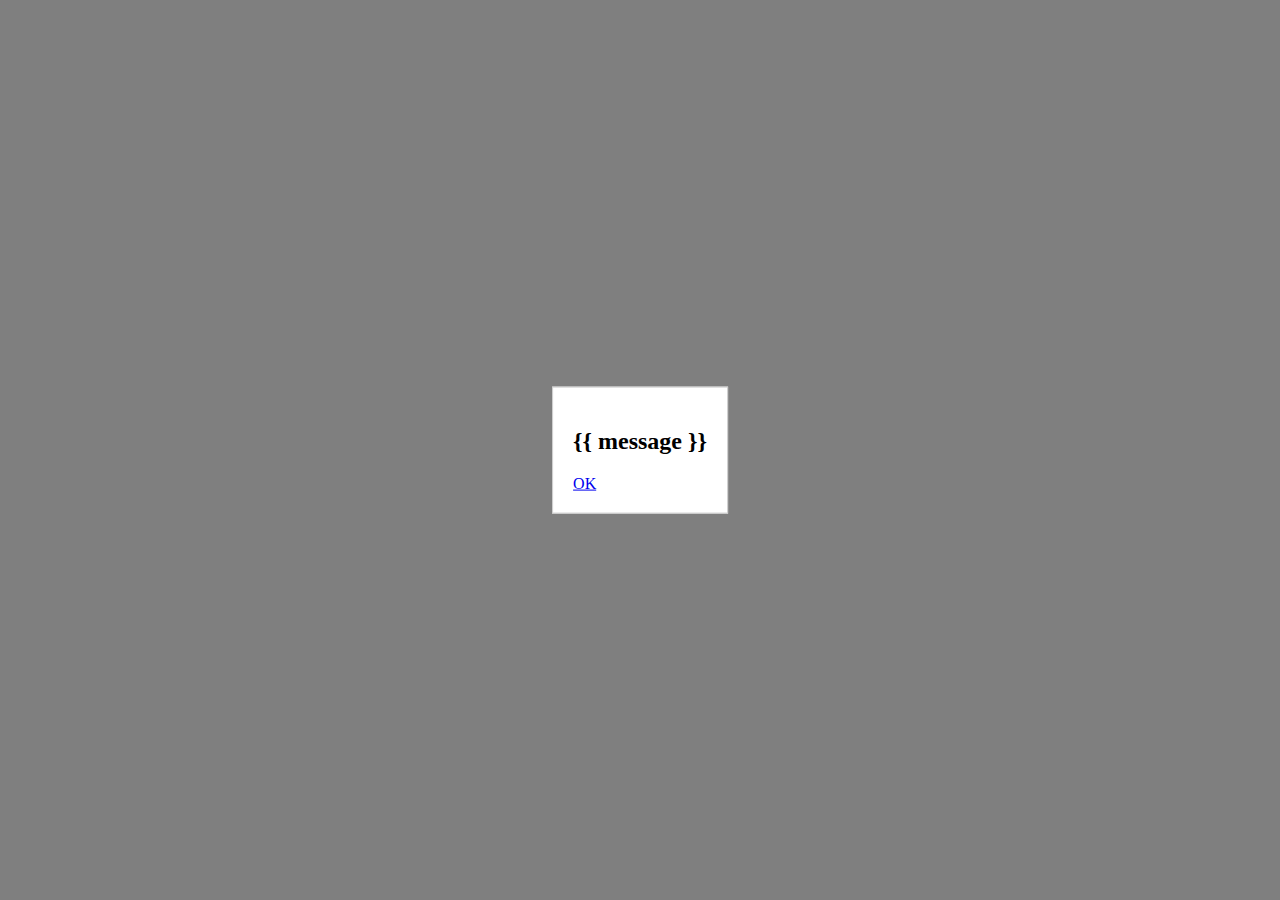
<file: taxapp/templates/taxapp/popup.html>
<!DOCTYPE html>
<html lang="en">
<head>
<meta charset="UTF-8">
<meta name="viewport" content="width=device-width, initial-scale=1.0">
<title>Popup Message Box Example</title>
<style>
    /* CSS for the popup */
    .popup {
        display: none;
        position: fixed;
        top: 50%;
        left: 50%;
        transform: translate(-50%, -50%);
        background-color: white;
        border: 1px solid #ccc;
        padding: 20px;
        z-index: 9999;
    }
    .overlay {
        display: none;
        position: fixed;
        top: 0;
        left: 0;
        width: 100%;
        height: 100%;
        background-color: rgba(0, 0, 0, 0.5);
        z-index: 9998;
    }
</style>
</head>
<body>

<div id="popup" class="popup">
    <h2>{{ message }}</h2>
    <a href="/home/">OK</a>
</div>

<div id="overlay" class="overlay"></div>

<script>
    // JavaScript to control the popup
    window.onload = function() {
        document.getElementById('popup').style.display = 'block';
        document.getElementById('overlay').style.display = 'block';
    };
</script>

</body>
</html>
</file>
